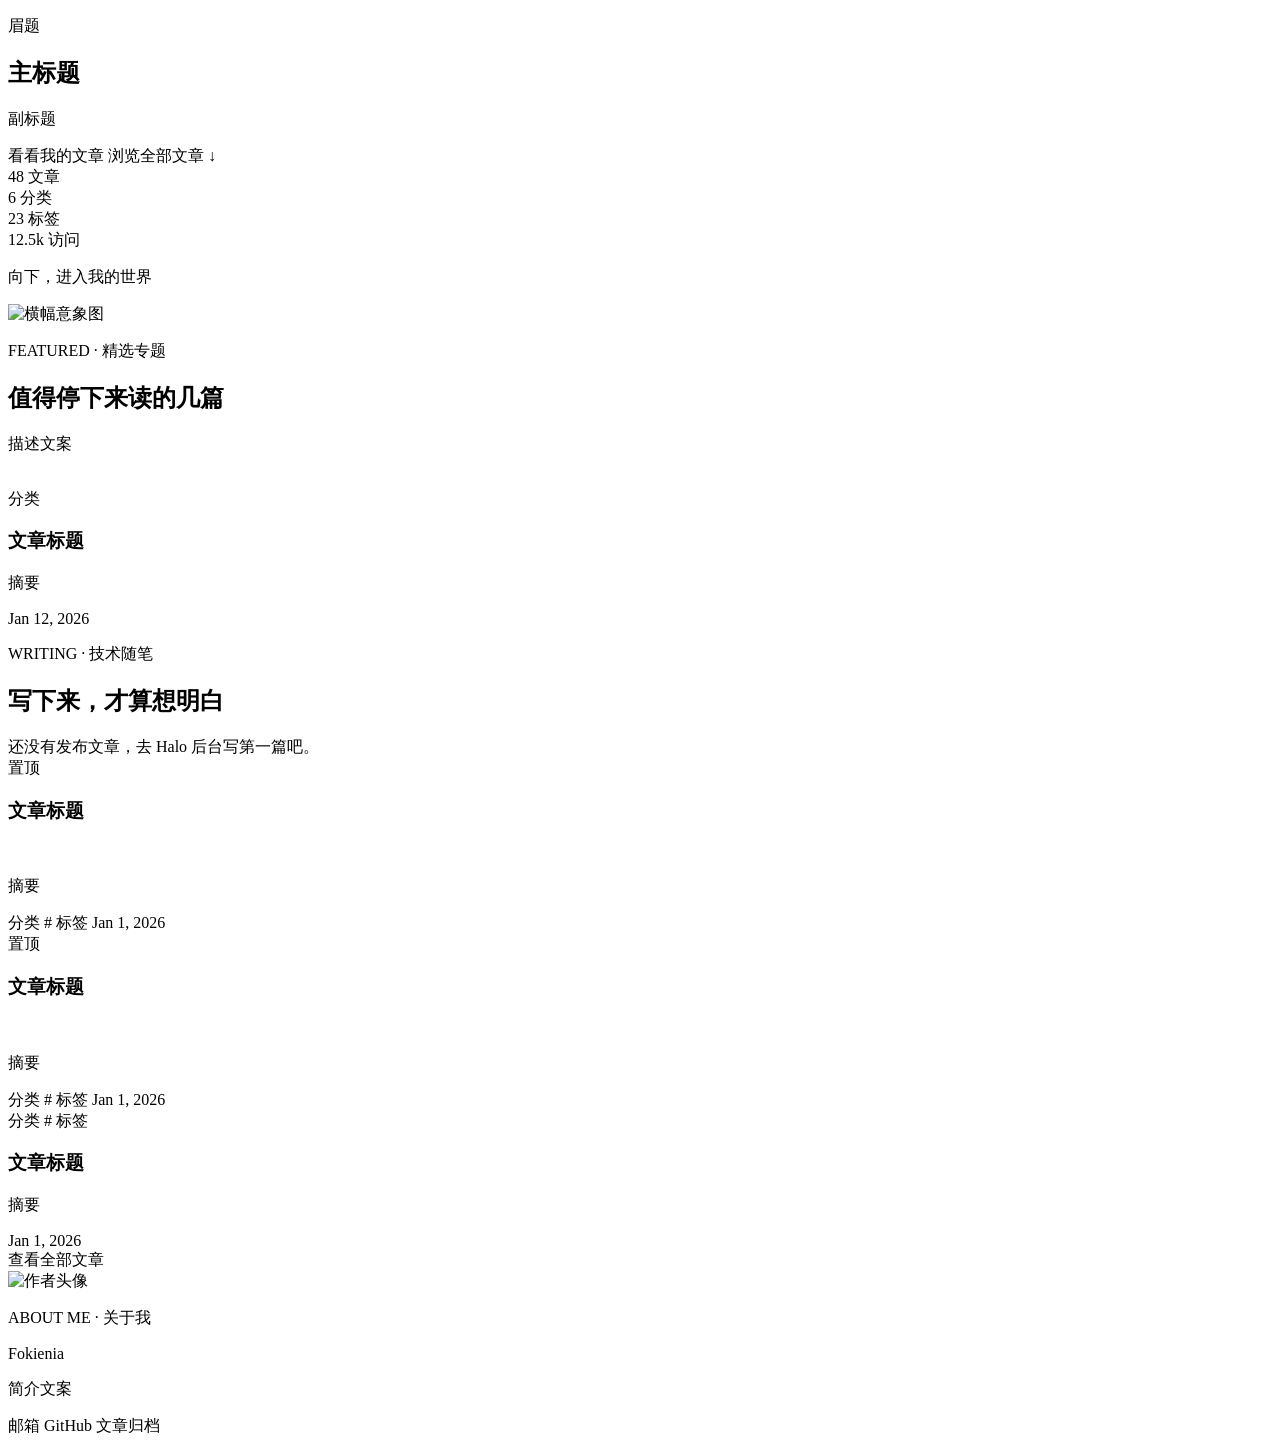
<file: templates/index.html>
<!DOCTYPE html>
<html lang="zh-CN" xmlns:th="https://www.thymeleaf.org"
      th:replace="~{layout :: html(head=null, content=~{::content})}">
<th:block th:fragment="content">

  <!-- ===================== HERO ===================== -->
  <section class="hero" th:if="${theme.config.hero.enable == null or theme.config.hero.enable}">
    <p class="eyebrow" th:if="${theme.config.hero.eyebrow != null and theme.config.hero.eyebrow != ''}"
       th:text="${theme.config.hero.eyebrow}">眉题</p>
    <h1 class="headline" th:text="${theme.config.hero.title}">主标题</h1>
    <p class="sub" th:if="${theme.config.hero.subtitle != null and theme.config.hero.subtitle != ''}"
       th:text="${theme.config.hero.subtitle}">副标题</p>
    <div class="cta-row">
      <a class="cta-primary"
         th:if="${theme.config.hero.cta_text != null and theme.config.hero.cta_text != ''}"
         th:href="${theme.config.hero.cta_anchor != null and theme.config.hero.cta_anchor != ''} ? ${theme.config.hero.cta_anchor} : '#posts'"
         th:text="${theme.config.hero.cta_text}">看看我的文章</a>
      <a class="secondary-link" th:href="@{/archives}">浏览全部文章 ↓</a>
    </div>

    <!-- 数据徽章行（1.1.0 新增） -->
    <div class="hero-stats reveal"
         th:if="${theme.config.hero.show_stats == null or theme.config.hero.show_stats}"
         th:with="postTotal = ${postFinder.list(1, 1).total}">
      <div class="stat">
        <span class="stat-num" th:text="${postTotal}">48</span>
        <span class="stat-label">文章</span>
      </div>
      <span class="stat-sep" aria-hidden="true"></span>
      <div class="stat">
        <span class="stat-num" th:text="${categoryFinder.list(1, 1).total}">6</span>
        <span class="stat-label">分类</span>
      </div>
      <span class="stat-sep" aria-hidden="true"></span>
      <div class="stat">
        <span class="stat-num" th:text="${tagFinder.list(1, 1).total}">23</span>
        <span class="stat-label">标签</span>
      </div>
      <th:block th:if="${theme.config.hero.stat_visits != null and theme.config.hero.stat_visits != ''}">
        <span class="stat-sep" aria-hidden="true"></span>
        <div class="stat">
          <span class="stat-num" th:text="${theme.config.hero.stat_visits}">12.5k</span>
          <span class="stat-label">访问</span>
        </div>
      </th:block>
    </div>

    <p class="scroll-hint">向下，进入我的世界</p>
    <img class="hero-img"
         th:if="${theme.config.hero.image != null and theme.config.hero.image != ''}"
         th:src="${theme.config.hero.image}" alt="横幅意象图">
  </section>

  <!-- ===================== 精选专题（1.1.0 新增） ===================== -->
  <section class="section" id="featured"
           th:if="${theme.config.featured?.enable == null or theme.config.featured?.enable}"
           th:with="featuredPosts = ${postFinder.list(1, 10).items.?[spec.cover != null and spec.cover != '']}">
    <div class="container">
      <div class="section-head reveal">
        <p class="eyebrow" th:text="${theme.config.featured?.eyebrow} ?: 'FEATURED · 精选专题'">FEATURED · 精选专题</p>
        <h2 class="title" th:text="${theme.config.featured?.title} ?: '值得停下来读的几篇'">值得停下来读的几篇</h2>
        <p class="desc" th:if="${theme.config.featured?.desc != null and theme.config.featured?.desc != ''}"
           th:text="${theme.config.featured.desc}">描述文案</p>
      </div>

      <div class="featured-grid" th:if="${featuredPosts != null and !#lists.isEmpty(featuredPosts)}">
        <article class="featured-card reveal"
                 th:each="fpost, st : ${featuredPosts}"
                 th:if="${st.index < 3}">
          <a class="featured-cover" th:classappend="|fc-${st.index + 1}|"
             th:href="@{${fpost.status.permalink}}" tabindex="-1" aria-hidden="true">
            <!-- 封面图：优先渲染文章真实封面，加载失败时由下方渐变底兜底 -->
            <img class="cover-img"
                 th:if="${fpost.spec.cover != null and fpost.spec.cover != ''}"
                 th:src="${fpost.spec.cover}" alt="">
            <img class="cover-leaf" th:src="@{/assets/svg/leaf.svg}" alt="">
          </a>
          <div class="post-meta">
            <a class="cat-pill" th:each="category : ${fpost.categories}"
               th:href="@{${category.status.permalink}}"
               th:text="${category.spec.displayName}">分类</a>
          </div>
          <a th:href="@{${fpost.status.permalink}}">
            <h3 class="post-title" th:text="${fpost.spec.title}">文章标题</h3>
          </a>
          <p class="post-excerpt" th:if="${fpost.status.excerpt != null and fpost.status.excerpt != ''}"
             th:text="${fpost.status.excerpt}">摘要</p>
          <span class="featured-meta" th:if="${fpost.spec.publishTime != null}"
                th:text="${#dates.format(new java.util.Date(fpost.spec.publishTime.toEpochMilli()), 'MMM d, yyyy')}">Jan 12, 2026</span>
        </article>
      </div>
    </div>
  </section>

  <!-- ===================== POSTS ===================== -->
  <section class="section" id="posts" th:styleappend="${theme.config.hero.enable} ? 'padding-top:20px;' : ''"
           th:with="postLayout = ${theme.config.posts?.layout} ?: 'grid'">
    <div class="container">
      <div class="section-head reveal">
        <p class="eyebrow">WRITING · 技术随笔</p>
        <h2 class="title">写下来，才算想明白</h2>
      </div>

      <th:block th:if="${#lists.isEmpty(posts.items)}">
        <div class="empty-tip">还没有发布文章，去 Halo 后台写第一篇吧。</div>
      </th:block>

      <!-- 经典纵向列表布局 -->
      <div class="post-list" th:if="${postLayout == 'list'}">
        <th:block th:each="post, iterStat : ${posts.items}">
          <!-- 置顶且有封面：大卡片 -->
          <article class="post-featured reveal"
                   th:if="${post.spec.pinned and post.spec.cover != null and post.spec.cover != ''}">
            <div class="card-top">
              <span class="idx">置顶</span>
              <img class="leaf" th:src="@{/assets/svg/leaf-2.svg}" alt="">
            </div>
            <a th:href="@{${post.status.permalink}}">
              <h3 class="post-title" th:text="${post.spec.title}">文章标题</h3>
            </a>
            <img class="cover" th:src="${post.spec.cover}" alt="">
            <p class="post-excerpt" th:if="${post.status.excerpt != null and post.status.excerpt != ''}"
               th:text="${post.status.excerpt}">摘要</p>
            <div class="post-meta">
              <a class="cat-pill" th:each="category : ${post.categories}"
                 th:href="@{${category.status.permalink}}"
                 th:text="${category.spec.displayName}">分类</a>
              <a class="tag-pill" th:each="tag : ${post.tags}"
                 th:href="@{${tag.status.permalink}}"
                 th:text="'# ' + ${tag.spec.displayName}"># 标签</a>
              <span class="post-date" style="margin-left:auto;"
                    th:if="${post.spec.publishTime != null}"
                    th:text="${#dates.format(new java.util.Date(post.spec.publishTime.toEpochMilli()), 'MMM d, yyyy')}">Jan 1, 2026</span>
            </div>
          </article>
          <!-- 普通列表项 -->
          <th:block th:unless="${post.spec.pinned and post.spec.cover != null and post.spec.cover != ''}">
            <th:block th:replace="~{modules/post-item :: post-item}"></th:block>
          </th:block>
        </th:block>
      </div>

      <!-- 双列网格布局（1.1.0 新增，默认） -->
      <div class="post-grid" th:if="${postLayout == 'grid'}">
        <th:block th:each="post, iterStat : ${posts.items}">
          <!-- 置顶且有封面：通栏大卡片 -->
          <article class="post-featured reveal"
                   th:if="${post.spec.pinned and post.spec.cover != null and post.spec.cover != ''}">
            <div class="card-top">
              <span class="idx">置顶</span>
              <img class="leaf" th:src="@{/assets/svg/leaf-2.svg}" alt="">
            </div>
            <a th:href="@{${post.status.permalink}}">
              <h3 class="post-title" th:text="${post.spec.title}">文章标题</h3>
            </a>
            <img class="cover" th:src="${post.spec.cover}" alt="">
            <p class="post-excerpt" th:if="${post.status.excerpt != null and post.status.excerpt != ''}"
               th:text="${post.status.excerpt}">摘要</p>
            <div class="post-meta">
              <a class="cat-pill" th:each="category : ${post.categories}"
                 th:href="@{${category.status.permalink}}"
                 th:text="${category.spec.displayName}">分类</a>
              <a class="tag-pill" th:each="tag : ${post.tags}"
                 th:href="@{${tag.status.permalink}}"
                 th:text="'# ' + ${tag.spec.displayName}"># 标签</a>
              <span class="post-date" style="margin-left:auto;"
                    th:if="${post.spec.publishTime != null}"
                    th:text="${#dates.format(new java.util.Date(post.spec.publishTime.toEpochMilli()), 'MMM d, yyyy')}">Jan 1, 2026</span>
            </div>
          </article>
          <!-- 普通文章：网格卡 -->
          <article class="post-card reveal"
                   th:unless="${post.spec.pinned and post.spec.cover != null and post.spec.cover != ''}">
            <div class="post-meta">
              <a class="cat-pill" th:each="category : ${post.categories}"
                 th:href="@{${category.status.permalink}}"
                 th:text="${category.spec.displayName}">分类</a>
              <a class="tag-pill" th:each="tag : ${post.tags}"
                 th:href="@{${tag.status.permalink}}"
                 th:text="'# ' + ${tag.spec.displayName}"># 标签</a>
            </div>
            <a th:href="@{${post.status.permalink}}">
              <h3 class="post-title" th:text="${post.spec.title}">文章标题</h3>
            </a>
            <p class="post-excerpt" th:if="${post.status.excerpt != null and post.status.excerpt != ''}"
               th:text="${post.status.excerpt}">摘要</p>
            <span class="post-date" th:if="${post.spec.publishTime != null}"
                  th:text="${#dates.format(new java.util.Date(post.spec.publishTime.toEpochMilli()), 'MMM d, yyyy')}">Jan 1, 2026</span>
          </article>
        </th:block>
      </div>

      <th:block th:replace="~{modules/pagination :: pagination}"></th:block>

      <div class="section-foot" th:if="${posts.hasNext}">
        <a class="more-link" th:href="@{/archives}">查看全部文章</a>
      </div>
    </div>
  </section>

  <!-- ===================== 作者卡片（1.1.0 新增） ===================== -->
  <section class="section author-section"
           th:if="${theme.config.author?.enable == null or theme.config.author?.enable}">
    <div class="container">
      <div class="author-card reveal">
        <div class="avatar-badge">
          <img class="photo"
               th:if="${theme.config.basic?.avatar != null and theme.config.basic?.avatar != ''}"
               th:src="${theme.config.basic.avatar}" alt="作者头像">
          <img class="badge"
               th:unless="${theme.config.basic?.avatar != null and theme.config.basic?.avatar != ''}"
               th:src="@{/assets/svg/leaf.svg}" alt="">
        </div>
        <div class="info">
          <p class="eyebrow" th:text="${theme.config.author?.eyebrow} ?: 'ABOUT ME · 关于我'">ABOUT ME · 关于我</p>
          <span class="nm" th:text="${theme.config.author?.name != null and theme.config.author?.name != ''} ? ${theme.config.author.name} : ${site.title}">Fokienia</span>
          <p class="bio" th:if="${theme.config.author?.bio != null and theme.config.author?.bio != ''}"
             th:text="${theme.config.author.bio}">简介文案</p>
          <div class="contact-row">
            <a class="contact-pill"
               th:if="${theme.config.footer.email != null and theme.config.footer.email != ''}"
               th:href="'mailto:' + ${theme.config.footer.email}">邮箱</a>
            <a class="contact-pill" target="_blank" rel="noopener"
               th:if="${theme.config.footer.github != null and theme.config.footer.github != ''}"
               th:href="${theme.config.footer.github}">GitHub</a>
            <a class="contact-pill" th:href="@{/archives}">文章归档</a>
          </div>
        </div>
      </div>
    </div>
  </section>

</th:block>
</html>
</file>
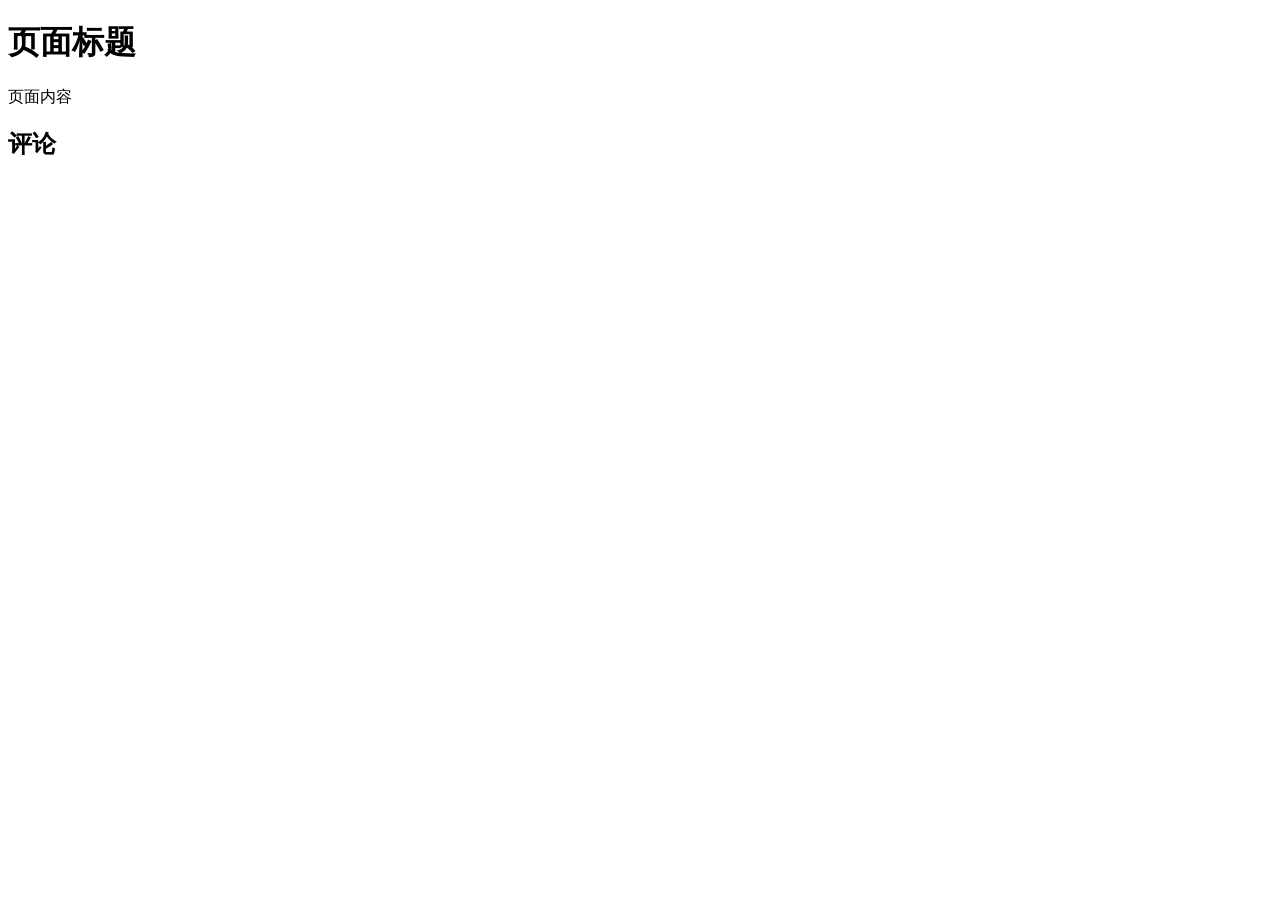
<file: templates/page.html>
<!DOCTYPE html>
<html lang="zh-CN" xmlns:th="https://www.thymeleaf.org"
      th:replace="~{layout :: html(head=null, content=~{::content})}">
<th:block th:fragment="content">
  <div class="container">
    <header class="post-hero">
      <h1 class="headline" th:text="${singlePage.spec.title}">页面标题</h1>
    </header>
    <article class="post-panel">
      <div class="post-content" th:utext="${singlePage.content.content}">页面内容</div>
    </article>
    <section class="comment-panel" th:if="${haloCommentEnabled}">
      <h2 class="panel-title">评论</h2>
      <halo:comment group="content.halo.run" kind="SinglePage" th:attr="name=${singlePage.metadata.name}" />
    </section>
  </div>
</th:block>
</html>
</file>
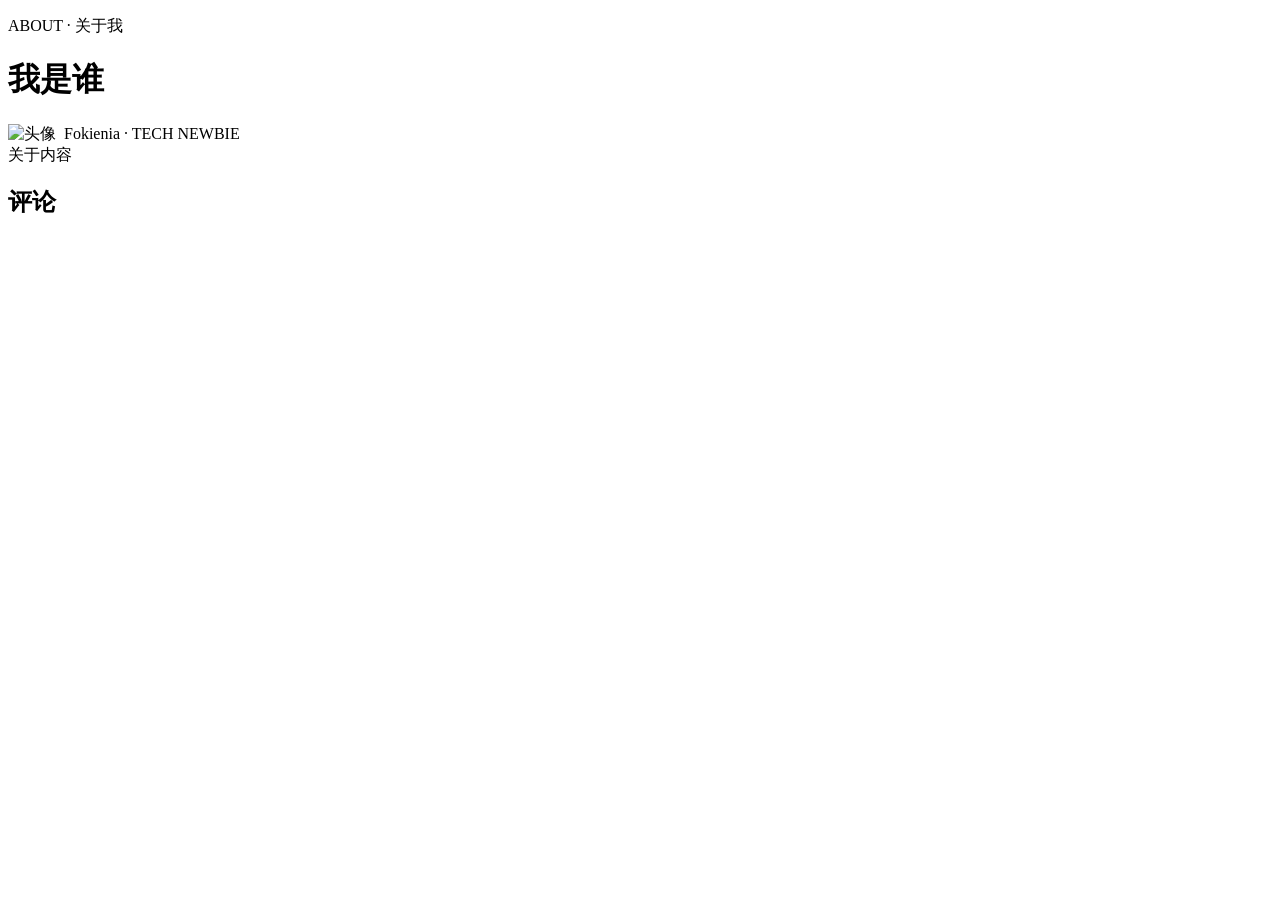
<file: templates/page_about.html>
<!DOCTYPE html>
<html lang="zh-CN" xmlns:th="https://www.thymeleaf.org"
      th:replace="~{layout :: html(head=null, content=~{::content})}">
<th:block th:fragment="content">
  <div class="container">

    <!-- 关于我版式：眉题 + 大标题 + 圆形玻璃徽章 -->
    <header class="about-hero">
      <p class="eyebrow">ABOUT · 关于我</p>
      <h1 class="title" th:text="${singlePage.spec.title}">我是谁</h1>
      <div class="portrait">
        <img class="photo"
             th:if="${theme.config.basic.avatar != null and theme.config.basic.avatar != ''}"
             th:src="${theme.config.basic.avatar}" alt="头像">
        <th:block th:unless="${theme.config.basic.avatar != null and theme.config.basic.avatar != ''}">
          <img class="badge" th:src="@{/assets/svg/mountain.svg}" alt="">
          <span class="cap" th:text="|${site.title} · ${theme.config.basic.brand_sub}|">Fokienia · TECH NEWBIE</span>
        </th:block>
      </div>
    </header>

    <article class="post-panel about-content">
      <div class="post-content" th:utext="${singlePage.content.content}">关于内容</div>
    </article>

    <section class="comment-panel" th:if="${haloCommentEnabled}">
      <h2 class="panel-title">评论</h2>
      <halo:comment group="content.halo.run" kind="SinglePage" th:attr="name=${singlePage.metadata.name}" />
    </section>

  </div>
</th:block>
</html>
</file>
